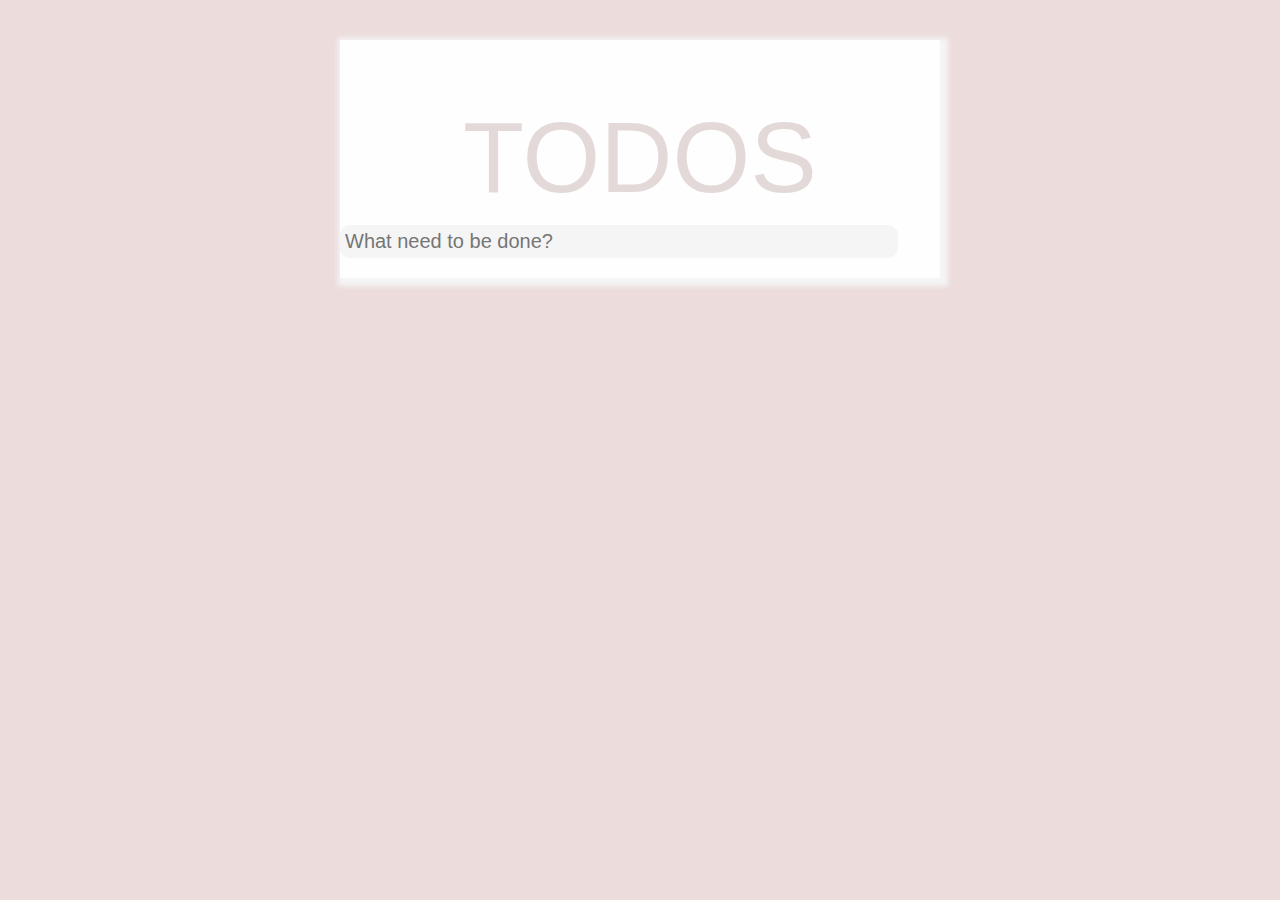
<file: index.html>
<!DOCTYPE html>
<html lang="en">

<head>
    <meta charset="utf-8" />
    <meta name="viewport" content="width=device-width, initial-scale=1.0" />
    <meta http-equiv="X-UA-Compatible" content="ie=edge" />
    <title>Todo App</title>
    <link rel="stylesheet" href="https://cdnjs.cloudflare.com/ajax/libs/font-awesome/4.7.0/css/font-awesome.min.css">
    <link href="https://cdn.jsdelivr.net/npm/bootstrap@5.1.3/dist/css/bootstrap.min.css" rel="stylesheet" integrity="sha384-1BmE4kWBq78iYhFldvKuhfTAU6auU8tT94WrHftjDbrCEXSU1oBoqyl2QvZ6jIW3" crossorigin="anonymous">
    <link rel="stylesheet" href="index.css" />
</head>

<body>
    <div class="container">
        <div class="top">
            <h1>TODOS</h1>
            <input type="text" class="newlist" placeholder="What need to be done?">
            <button class="selectall" style="display: none;">All</button>
        </div>
        <div class="middle">
            <!--<div class="to-do">
                <input type="text" class="text" readonly>
                <input type="checkbox" class="checkbox">
                <button class="delete">Delete</button>
            </div>
            <div class="to-do">
                <input type="text" class="text" readonly>
                <input type="checkbox" class="checkbox">
                <button class="delete">Delete</button>
            </div>-->
        </div>
        <div class="bottom" style="display: none;">
            <span id="count"><strong>0</strong> item left</span>
            <ul class="ul">
                <li><a id="all" class="active" href="#/all">all</a></li>
                <li><a id="active" href="#/active">active</a></li>
                <li><a id="completed" href="#/completed">completed</a></li>
            </ul>
            <button class="clearcompleted">clear completed</button>
        </div>
    </div>
    <script src="index.js"></script>
</body>

</html>
</file>
<file: index.css>
* {
    margin: 0;
    box-sizing: border-box;
    font-family: "Fira sans", sans-serif;
}

body {
    background-color: rgb(236, 220, 220);
}

.container {
    display: flex;
    flex-direction: column;
    background-color: rgba(255, 255, 255, 0.957);
    width: 600px;
    max-width: 600px;
    margin: auto;
    margin-top: 40px;
    padding-top: 20px;
    box-shadow: 3px 3px 5px 5px whitesmoke;
}

.container .top {
    padding-top: 40px;
    padding-bottom: 20px;
    color: white;
    text-align: center;
}

.selectall {
    margin-top: 5px;
    border: none;
    background-color: white;
    font-size: 20px;
    color: black;
}

.container .top h1 {
    font-size: 100px;
    font-weight: 300;
    text-align: center;
    color: rgba(77, 8, 8, 0.15);
    text-rendering: optimizeLegibility;
    margin-bottom: 10px;
}

.newlist {
    margin: 0;
    border: none;
    width: 93%;
    padding: 5px;
    float: left;
    font-size: 20px;
    border-radius: 10px;
    color: black;
    background-color: whitesmoke;
}

.middle {
    display: flex;
    flex-direction: column;
}

.to-do .checkbox {
    border: none;
    width: 20px;
    height: 20px;
    text-align: center;
}

.to-do .text {
    margin-right: 10px;
    margin-bottom: 2px;
    padding: 4px;
    border-color: rgb(237, 227, 227);
    width: 80%;
    background: #d9d9d9;
    color: #555;
    font-size: 20px;
    border-radius: 10px;
}

.to-do .text.checked {
    text-decoration: line-through;
}

.to-do .delete {
    color: darkslategray;
    background-color: white;
    margin-left: 5px;
    border: none;
    border-radius: 10px;
    text-align: center;
    color: black;
    font-size: 20px;
}

.to-do .active {
    margin-left: 27px;
    border: none;
    border-radius: 10px;
    font-size: 20px;
    margin-bottom: 1px;
}

.container .bottom {
    margin-top: 10px;
}

span {
    margin-left: 10px;
    margin-right: 80px;
}

ul {
    display: inline-flex;
    list-style-type: none;
    margin-right: 40px;
}

ul li {
    margin-left: 5px;
    margin-right: 5px;
}

a {
    background-color: rgba(77, 8, 8, 0.15);
    color: black;
    text-decoration: none;
}

a:hover {
    background-color: red;
}

.clearcompleted {
    margin-left: 10px;
    border: none;
    background-color: white;
}
</file>
